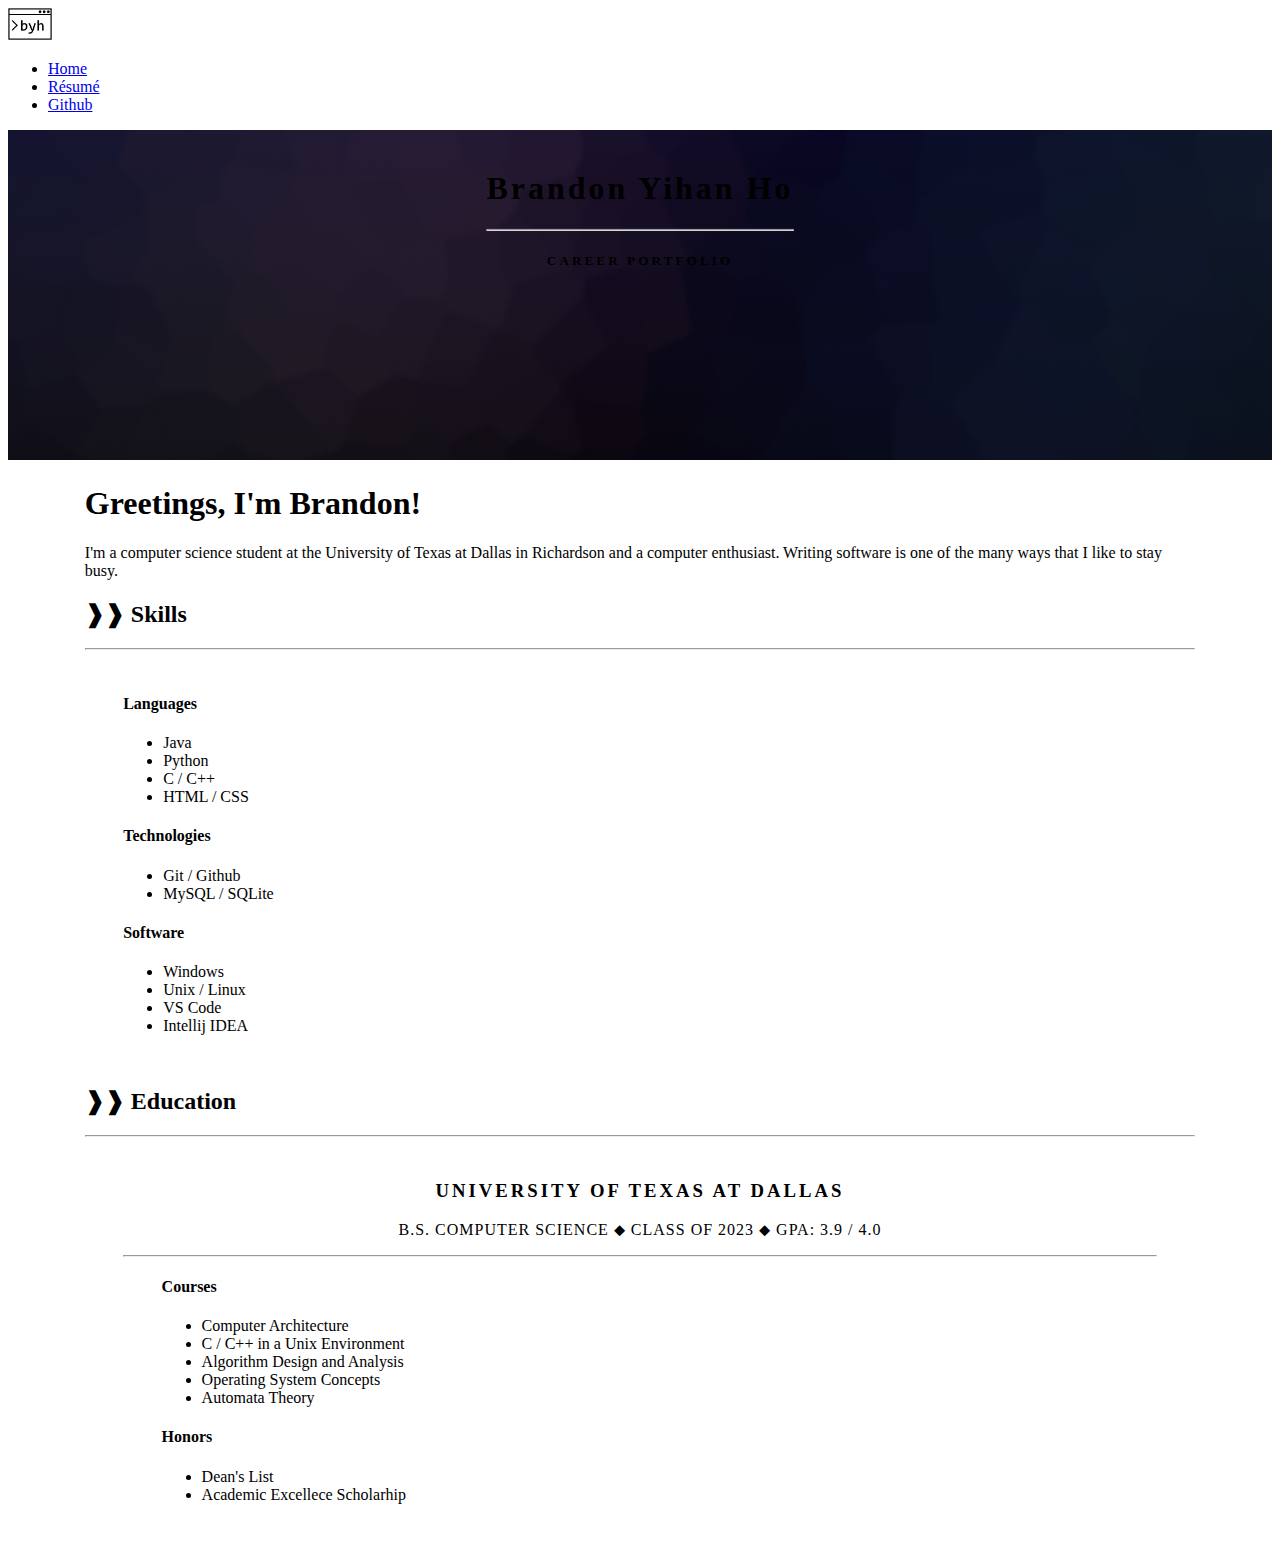
<file: index.html>
<!DOCTYPE html>
<html>
    <head>
        <!-- SITE META -->
        <title>Home · BrandonYH</title>
        <meta charset="UTF-8">
        <meta name="viewport" content="width=device-width, initial-scale=1.0">
        <meta name="keywords" content="Brandon Yihan Ho, BrandonYH">
        <meta name="description" content="BrandonYH's personal career page">
        <meta name="author" content="Brandon Yihan Ho">

        <!-- STYLES -->
        <link rel="stylesheet" href="https://brandonyh.github.io/css/index.css">
        <link rel="stylesheet" href="https://cdn.jsdelivr.net/npm/bootstrap@5.1.3/dist/css/bootstrap.min.css" integrity="sha384-1BmE4kWBq78iYhFldvKuhfTAU6auU8tT94WrHftjDbrCEXSU1oBoqyl2QvZ6jIW3" crossorigin="anonymous">
    </head>
    <body>
        <!-- NAVBAR -->
        <nav class="navbar navbar-expand navbar-light bg-light">
            <div class="container-fluid">
                <a href="/">
                    <img src="./images/brand_logo.png" height="32">
                </a>
                <ul class="navbar-nav">
                    <li class="nav-item">
                        <a class="nav-link" href="/">Home</a>
                    </li>
                    <li class="nav-item">
                        <a class="nav-link" href="/resume">Résumé</a>
                    </li>
                    <li class="nav-item">
                        <a class="nav-link" href="https://github.com/BrandonYH/">Github</a>
                    </li>
                </ul>
            </div>
        </nav>
        <!-- BANNER -->
        <div id="banner">
            <img class="banner-image-fill" src="./images/banner_image.png" alt="banner_image">
            <div class="container banner-contents">
                <h1 class="banner-header-text text-light display-2">Brandon Yihan Ho</h1>
                <hr class="text-light">
                <h5 class="banner-header-text text-light fw-light">CAREER PORTFOLIO</h5>
            </div>
        </div>
        <!-- INTRO -->
        <div class="p-5 bg-light">
            <div class="container">
                <div class="content-section-padding">
                    <h1 class="display-5">Greetings, I'm Brandon!</h1>
                    <p>I'm a computer science student at the University of Texas at Dallas in Richardson and a computer enthusiast. Writing software is one of the many ways that I like to stay busy.</p>
                </div>
            </div>
        </div>
        <!-- SKILLS -->
        <div class="p-5">
            <div class="container">
                <div class="content-section-padding">
                    <h2>❱❱ Skills</h2>
                    <hr>
                    <div class="subcontent-section-padding">
                        <div class="row">
                            <div class="col">
                                <h4>Languages</h4>
                                <ul>
                                    <li>Java</li>
                                    <li>Python</li>
                                    <li>C / C++</li>
                                    <li>HTML / CSS</li>
                                </ul>
                            </div>
                            <div class="col">
                                <h4>Technologies</h4>
                                <ul>
                                    <li>Git / Github</li>
                                    <li>MySQL / SQLite</li>
                                </ul>
                            </div>
                            <div class="col">
                                <h4>Software</h4>
                                <ul>
                                    <li>Windows</li>
                                    <li>Unix / Linux</li>
                                    <li>VS Code</li>
                                    <li>Intellij IDEA</li>
                                </ul>
                            </div>
                        </div>
                    </div>
                </div>
            </div>
        </div>
        <!-- EDUCATION -->
        <div class="p-5 bg-light">
            <div class="container">
                <div class="content-section-padding">
                    <h2>❱❱ Education</h2>
                    <hr>
                    <div class="subcontent-section-padding">
                        <h3 class="univ-header-text">UNIVERSITY OF TEXAS AT DALLAS</h3>
                        <p class="univ-subheader-text">B.S. COMPUTER SCIENCE ⬥ CLASS OF 2023 ⬥ GPA: 3.9 / 4.0 </p>
                        <hr>
                        <div class="subcontent-section-h-padding">
                            <div class="row">
                                <div class="col">
                                    <h4>Courses</h4>
                                    <ul>
                                        <li>Computer Architecture</li>
                                        <li>C / C++ in a Unix Environment</li>
                                        <li>Algorithm Design and Analysis</li>
                                        <li>Operating System Concepts</li>
                                        <li>Automata Theory</li>
                                    </ul>
                                </div>
                                <div class="col">
                                    <h4>Honors</h4>
                                    <ul>
                                        <li>Dean's List</li>
                                        <li>Academic Excellece Scholarhip</li>
                                    </ul>
                                </div>
                            </div>
                        </div>
                    </div>
                </div>
            </div>
        </div>
        <!-- FOOTER -->
        <div class="p-5">
            <div class="container">
            </div>
        </div>
    </body>
</html>
</file>
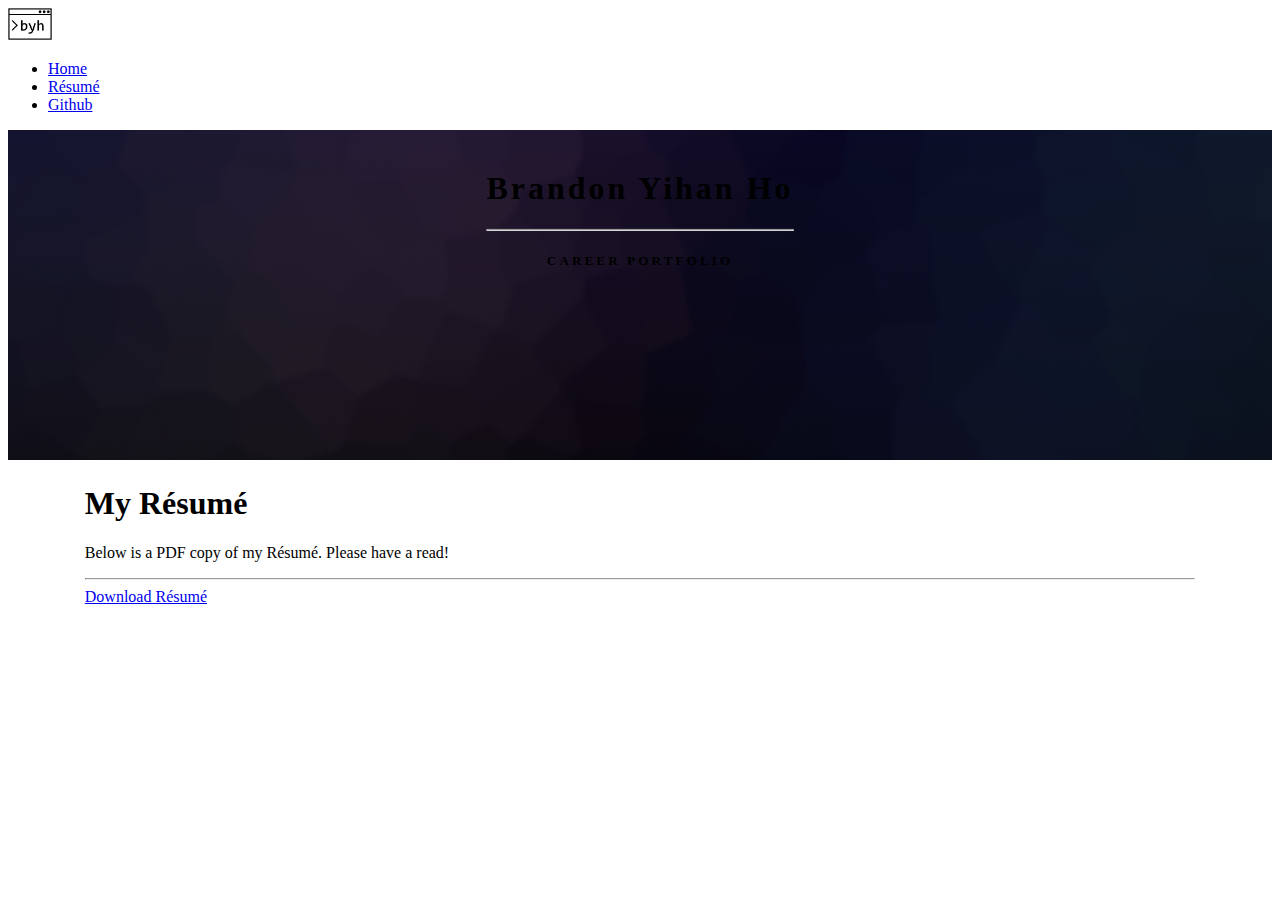
<file: resume.html>
<!DOCTYPE html>
<html>
    <head>
        <!-- SITE META -->
        <title>Résumé · BrandonYH</title>
        <meta charset="UTF-8">
        <meta name="viewport" content="width=device-width, initial-scale=1.0">
        <meta name="keywords" content="Brandon Yihan Ho, BrandonYH">
        <meta name="description" content="BrandonYH's personal career page">
        <meta name="author" content="Brandon Yihan Ho">

        <!-- STYLES -->
        <link rel="stylesheet" href="https://brandonyh.github.io/css/index.css">
        <link rel="stylesheet" href="https://cdn.jsdelivr.net/npm/bootstrap@5.1.3/dist/css/bootstrap.min.css" integrity="sha384-1BmE4kWBq78iYhFldvKuhfTAU6auU8tT94WrHftjDbrCEXSU1oBoqyl2QvZ6jIW3" crossorigin="anonymous">
    </head>
    <body>
        <!-- NAVBAR -->
        <nav class="navbar navbar-expand navbar-light bg-light">
            <div class="container-fluid">
                <a href="/">
                    <img src="./images/brand_logo.png" height="32">
                </a>
                <ul class="navbar-nav">
                    <li class="nav-item">
                        <a class="nav-link" href="/">Home</a>
                    </li>
                    <li class="nav-item">
                        <a class="nav-link" href="/resume">Résumé</a>
                    </li>
                    <li class="nav-item">
                        <a class="nav-link" href="https://github.com/BrandonYH/">Github</a>
                    </li>
                </ul>
            </div>
        </nav>
        <!-- BANNER -->
        <div id="banner">
            <img class="banner-image-fill" src="./images/banner_image.png" alt="banner_image">
            <div class="container banner-contents">
                <h1 class="banner-header-text text-light fw-light display-2">Brandon Yihan Ho</h1>
                <hr class="text-light">
                <h5 class="banner-header-text text-light fw-light">CAREER PORTFOLIO</h5>
            </div>
        </div>
        <!-- RESUME -->
        <div class="p-5 bg-light">
            <div class="container">
                <div class="content-section-padding">
                    <h1 class="display-5">My Résumé</h1>
                    <p>Below is a PDF copy of my Résumé. Please have a read!</p>
                    <hr>
                    <a class="btn btn-outline-dark" href="#" download="BrandonYH_Resume.pdf" role="button">Download Résumé</a>
                </div>
            </div>
        </div>
    </body>
</html>
</file>
